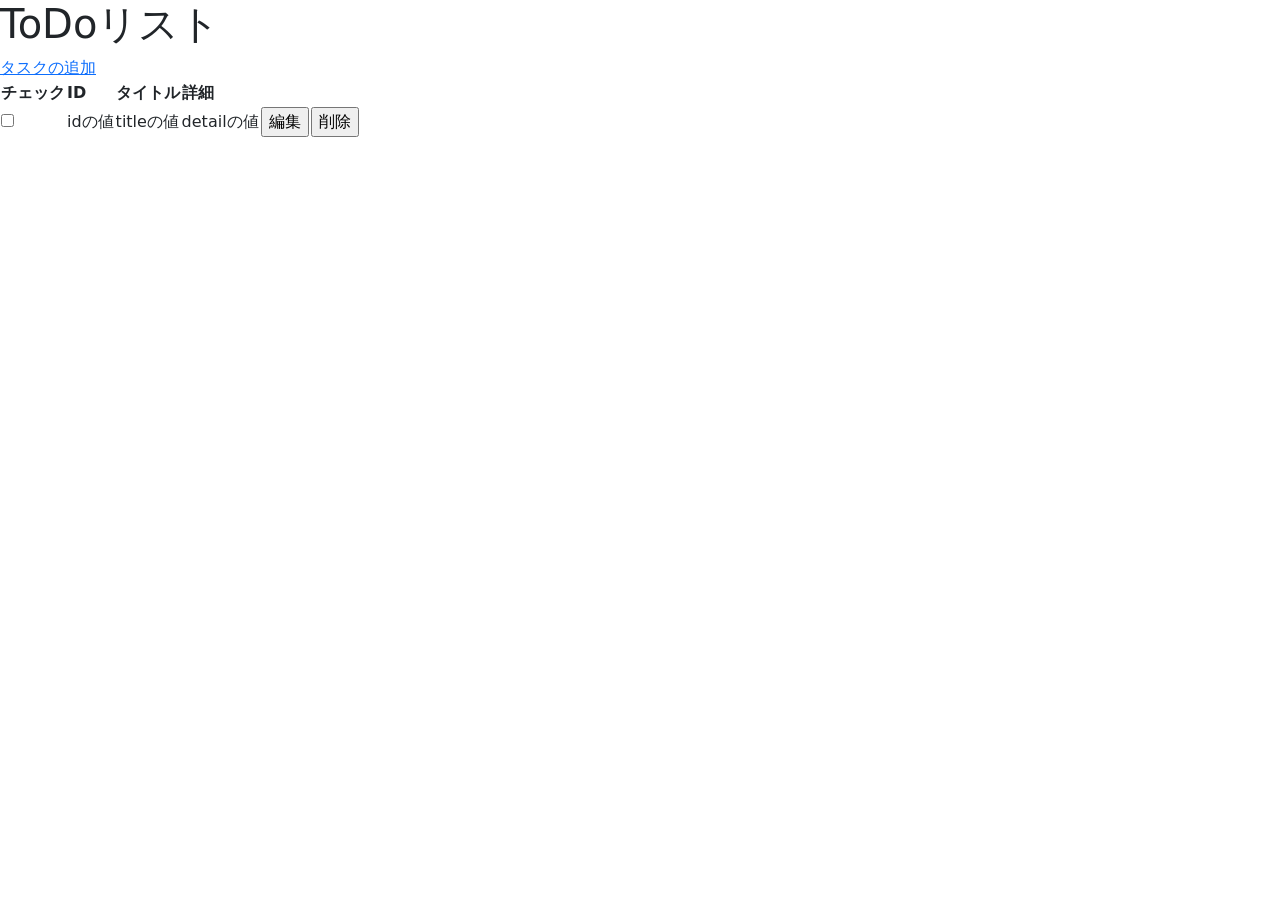
<file: src/main/resources/templates/index.html>
<!DOCTYPE html>
<html lang="ja">
<head>
    <meta charset="UTF-8">
    <meta http-equiv="X-UA-Compatible" content="IE=edge">
    <meta name="viewport" content="width=device-width, initial-scale=1.0">
    <title>ToDoList</title>
    <link href="https://cdn.jsdelivr.net/npm/bootstrap@5.0.0/dist/css/bootstrap.min.css" rel="stylesheet">
    <link rel="stylesheet" th:href="@{/style.css}">
</head>
<body>
    <h1>ToDoリスト</h1>

    <a href="/form">タスクの追加</a>

    <table>
		<tr>
            <th>チェック</th>
			<th>ID</th>
			<th>タイトル</th>
            <th>詳細</th>
            <th></th>
            <th></th>
		</tr>
		<tr th:each="res : ${dbList}">
            <td>
                <form action="" th:action="@{/}" method="GET" th:object="${list}">
                    <input name="done" type="checkbox">
                </form>
            </td>
			<td th:text="${res.id}">idの値</td>
			<td th:text="${res.title}">titleの値</td>
            <td th:text="${res.detail}">detailの値</td>
			
            <!-- /* ボタンを表示する */ -->
            <td>
                <form th:action="@{/edit/{id}(id = ${res.id})}">
                    <input type="submit" value="編集">
                </form>
            </td>
            <!-- /* 削除ボタンを表示する */ -->
			<td>
				<form th:action="@{/del/{id}(id = ${res.id})}">
					<input type="submit" value="削除">
				</form>
			</td>
		</tr>
	</table>

</body>
</html>
</file>
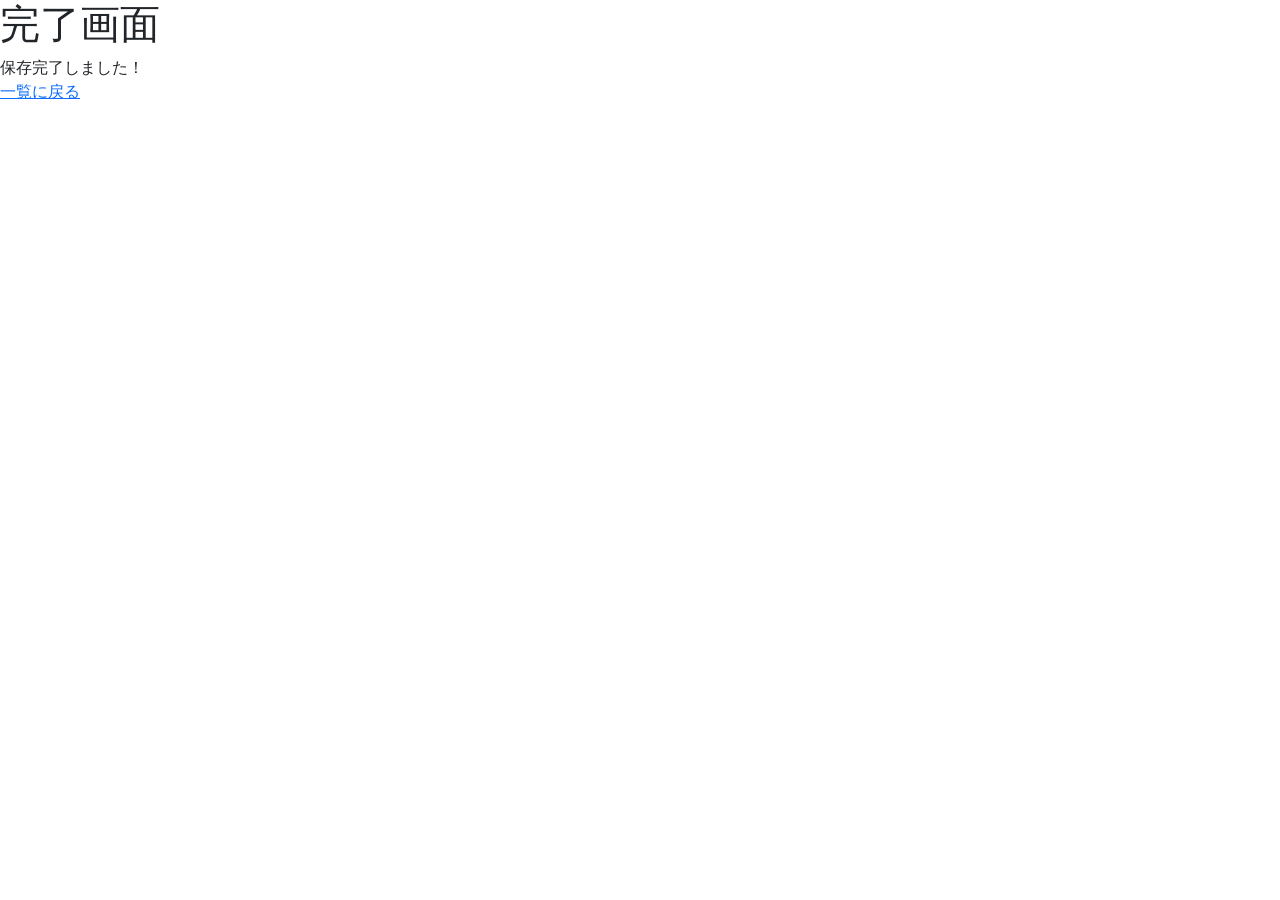
<file: src/main/resources/templates/complete.html>
<!DOCTYPE html>
<html xmlns:th="http://www.thymeleaf.org">
<head>
<meta charset="UTF-8">
<title>form/complete</title>
<link href="https://cdn.jsdelivr.net/npm/bootstrap@5.0.0/dist/css/bootstrap.min.css"
    rel="stylesheet">
</head>
<body>

<h1>完了画面</h1>

保存完了しました！
	
	<p>
		<a href="/">一覧に戻る</a>
	</p>
	
</body>
</html>
</file>
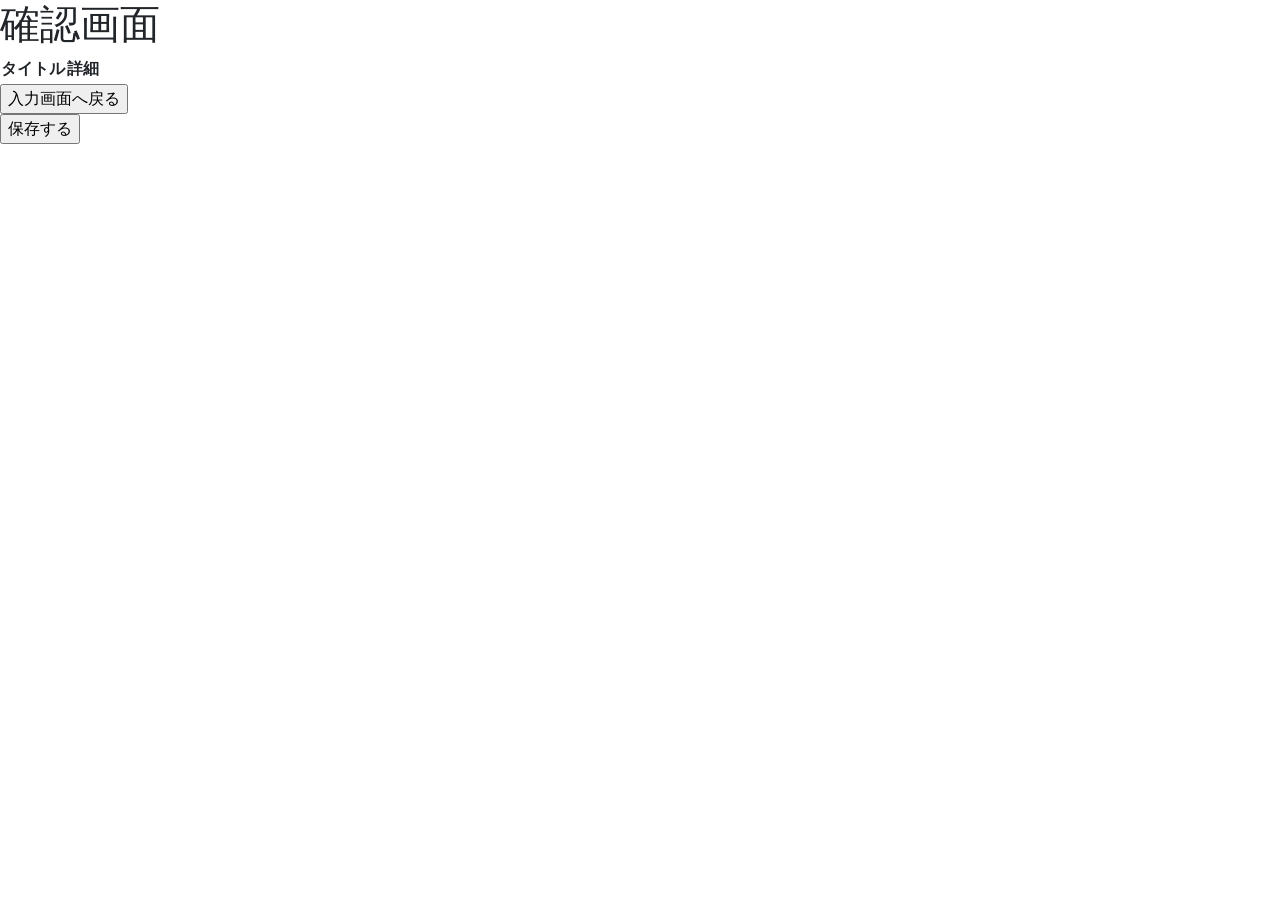
<file: src/main/resources/templates/confirm.html>
<!DOCTYPE html>
<html xmlns:th="http://www.thymeleaf.org">
<head>
<meta charset="UTF-8">
<title>form/confirm</title>
<link href="https://cdn.jsdelivr.net/npm/bootstrap@5.0.0/dist/css/bootstrap.min.css" rel="stylesheet">
    <link rel="stylesheet" th:href="@{/style.css}">
</head>
<body>

	<h1>確認画面</h1>	  
	
    <table>
        <tr>
            <th>タイトル</th>
            <th>詳細</th>
        <tr>
            <td th:text="${form.title}"></td>
            <td th:text="${form.detail}"></td>
        </tr>
    </table>

    <form method="get" action="" th:action="@{/form}">
        <input type="hidden" name="id" th:value="${form.id}">
        <input type="hidden" name="title" th:value="${form.title}">
        <input type="hidden" name="detail" th:value="${form.detail}">
        <input type="hidden" name="done" th:value="${form.done}">
        <input type="submit" value="入力画面へ戻る">
    </form>
    
    <form method="get" action="" th:action="@{/complete}">
        <input type="hidden" name="id" th:value="${form.id}">
        <input type="hidden" name="title" th:value="${form.title}">
        <input type="hidden" name="detail" th:value="${form.detail}">
        <input type="hidden" name="done" th:value="${form.done}">
        <input type="submit" value="保存する">
    </form>

</body>
</html>
</file>
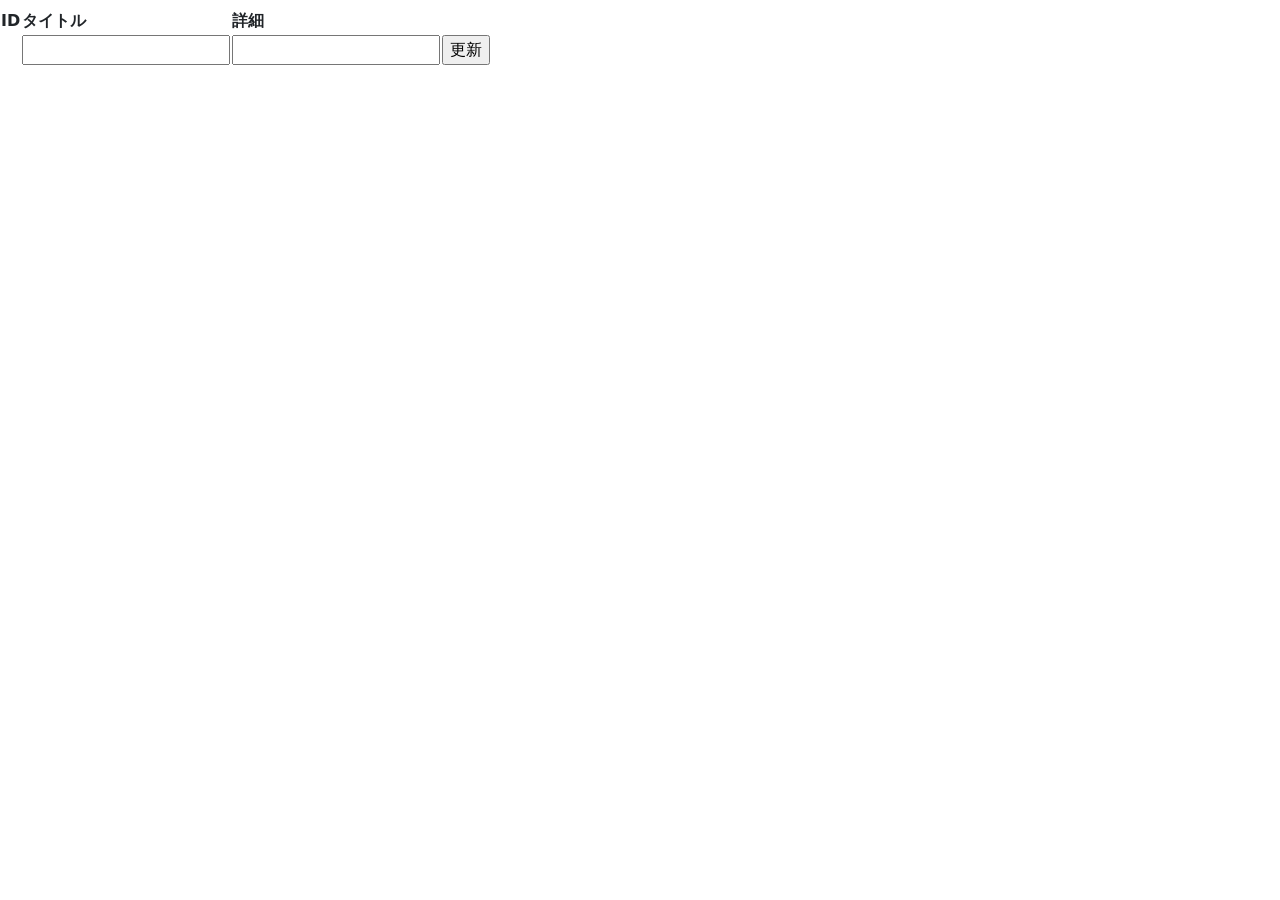
<file: src/main/resources/templates/edit.html>
<!DOCTYPE html>
<html lang="ja">
<head>
    <meta charset="UTF-8">
    <meta http-equiv="X-UA-Compatible" content="IE=edge">
    <meta name="viewport" content="width=device-width, initial-scale=1.0">
    <title>Document</title>
    <link href="https://cdn.jsdelivr.net/npm/bootstrap@5.0.0/dist/css/bootstrap.min.css" rel="stylesheet">
    <link rel="stylesheet" th:href="@{/style.css}">
</head>
<body>
    <h1 th:text ="${title}"></h1>

    <table th:object ="${form}">
        <tr>
            <th>ID</th>
            <th>タイトル</th>
            <th>詳細</th>
            <th></th>
        </tr>
        <tr>
            <form action="#" method="get" th:action ="@{/edit/__*{id}__/exe}">
                <td>
                    <span th:text ="*{id}"></span>
                    <input type="hidden" name="id" th:value ="*{id}">
                </td>
                <td>
                    <input type="text" name="title" th:value ="*{title}">
                </td>
                <td>
                    <input type="text" name="detail" th:value ="*{detail}">
                </td>
                <td><input type="submit" value="更新"></td>
            </form>
        </tr>
    </table>
</body>
</html>
</file>
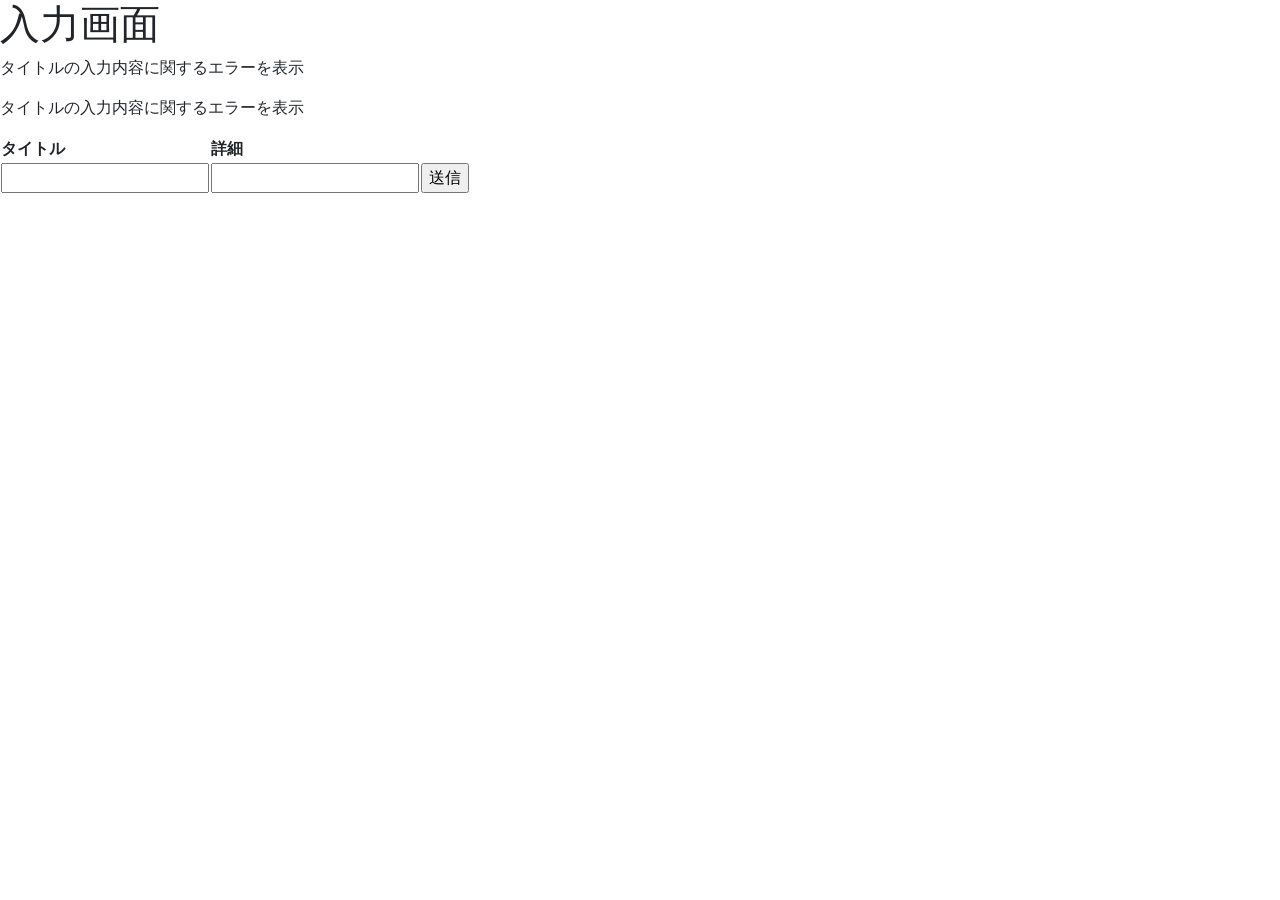
<file: src/main/resources/templates/input.html>
<!DOCTYPE html>
<html xmlns:th="http://www.thymeleaf.org">
<head>
    <meta charset="UTF-8">
    <title>form/input</title>
    <link href="https://cdn.jsdelivr.net/npm/bootstrap@5.0.0/dist/css/bootstrap.min.css" rel="stylesheet">
    <link rel="stylesheet" th:href="@{/style.css}">
</head>
<body>
    <h1>入力画面</h1>
    <table>
        <tr>
            <th>タイトル</th>
            <th>詳細</th>
            <th></th>
        </tr>
        <tr>
            <form action="" th:action="@{/confirm}" method="GET" th:object="${form}">
                <p th:if="#{fields.hasErrors('title')}" th:errors="*{title}">タイトルの入力内容に関するエラーを表示</p>
                <td>
                    <input type="text" name="title" th:value ="*{title}">
                </td>
                <p th:if="#{fields.hasErrors('detail')}" th:errors="*{detail}">タイトルの入力内容に関するエラーを表示</p>
                <td>
                    <input type="text" name="detail" th:value ="*{detail}">
                </td>
                <td><input type="submit" value="送信"></td>
            </form>
        </tr>
    </table>
        
</body>
</html>
</file>
